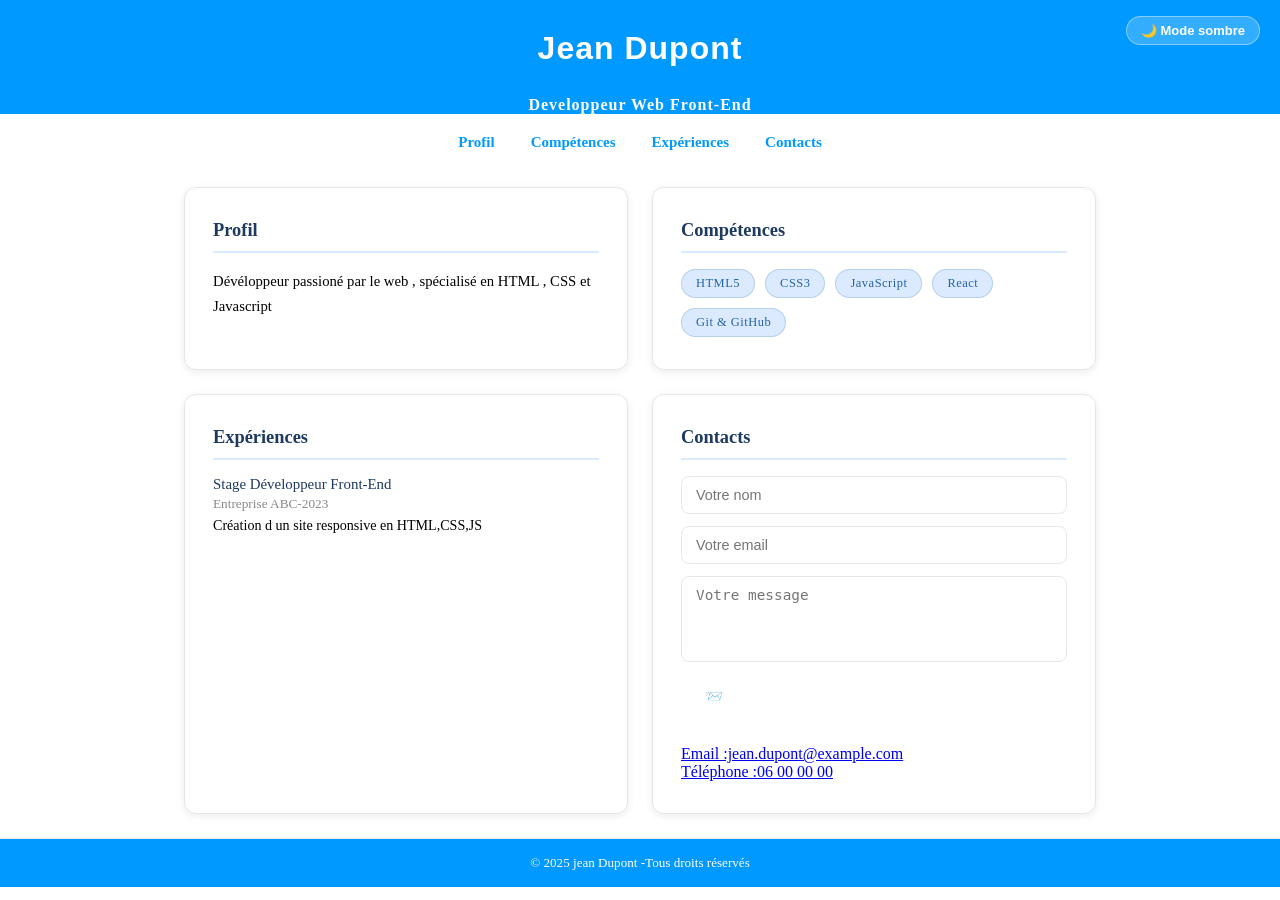
<file: index.html>
<!DOCTYPE html>
<html lang="fr">
<head>
    <meta charset="UTF-8">
    <meta name="viewport" content="width=device-width, initial-scale=1.0">
    <title>Jean Dumon - Portfolio</title>
    <link rel="stylesheet" href="style.css">
</head>

<body>
 <!-- EN TETE -->
    <header>
         <h1> Jean Dupont </h1>

         <span class="title">Developpeur Web Front-End </span>

          <!-- BOUTON MODE SOMBRE -->
    <button id="toggle-theme" aria-label="Changer le thème">🌙 Mode sombre</button>

    </header>

    <!-- barre de navigation-->
         <nav>
            <ul>
                <li><a href="#profil">Profil</a></li>
                <li><a href="#competences">Compétences</a></li>
                <li><a href="#experiences">Expériences</a></li>
                <li><a href="#contacts">Contacts</a></li>
            </ul>
        
         
        
        </nav>
        
      <!--Corps du site--> 
    <main>
        <!-- section du profil-->
        <section class="card" id="profil">
            <h2>Profil</h2>
            <p> Dévéloppeur passioné par le web , spécialisé en HTML , CSS et Javascript</p>
        </section>

        <!--section compétences-->

        <section class="card" id="competences">
            <h2>Compétences</h2>
            <div class="badges">
                <span class="badge">HTML5</span>
                <span class="badge">CSS3</span>
                <span class="badge">JavaScript</span>
                <span class="badge"> React</span>
                <span class="badge">Git & GitHub</span>
            </div>
           
        </section>
        <!--section expérience-->

        <section class="card" id="experiences">
            <h2>Expériences</h2>
            <div class="experience-item">
             <div class="poste">Stage Développeur Front-End </div>
            <div class="entreprise">Entreprise ABC-2023</div>
            <div class="description">Création d un site responsive en HTML,CSS,JS</div>
         </div>
        </section>

        <!--section contact-->
            
        <section class="card" id="contacts">
            <h2> Contacts</H2>
                <!-- FORMULAIRE DE CONTACT -->
      <div class="form-groupe">
        <input type="text" id="nom" placeholder="Votre nom" />
      </div>
      <div class="form-groupe">
        <input type="email" id="email" placeholder="Votre email" />
      </div>
      <div class="form-groupe">
        <textarea id="message" placeholder="Votre message" rows="4"></textarea>
      </div>
      <button class="btn-envoyer" id="btn-envoyer">📨 Envoyer</button>
      <p id="confirmation" class="confirmation"></p>
                <div class="contact-ligne">
                    <div class="contact-icone"></div>
                    <a href="mailto:jean.dupont@example.com">Email :jean.dupont@example.com</a>
                </div>
                <div class="contact-ligne">
                    <div class="contact-icone"> </div>
                         <a href="tel:+33600000000">Téléphone :06 00 00 00</a>
                                        
                </div>
            
        </section>
    </main>    
     <!-- Bas de page-->  
     <footer> © 2025 jean Dupont -Tous droits réservés</footer>
     
     <script>
    document.querySelectorAll('nav a').forEach(lien => {
      lien.addEventListener('click', function(e) {
        e.preventDefault();
        const cible = document.querySelector(this.getAttribute('href'));
        if (cible) {
          cible.scrollIntoView({ behavior: 'smooth', block: 'start' });
        }
      });
    });
  </script>

  <script src="script.js"></script>
</body>
</html>
</file>
<file: style.css>
/* CSS pour le CV en ligne de François */
:root {
  --blanc:       #ffffff;
  --bleu-clair:  #dbeafe;
  --bleu-moyen:  #2563a8;
  --bleu-fonce:  #1e3a5f;
  --gris-leger:  #e5e7eb;
  --ombre:       0 2px 8px rgba(0,0,0,0.08);
  --ombre-hover: 0 8px 24px rgba(0,0,0,0.14);
  --rayon:       12px;
}

/* ================================
   VARIABLES — THÈME SOMBRE
   ================================ */
[data-theme="dark"] {
  --blanc:        #1e1e2e;
  --fond:         #13131f;
  --bleu-vif:     #1a6fa8;
  --bleu-clair:   #1e3a5f;
  --bleu-moyen:   #60a5fa;
  --bleu-fonce:   #93c5fd;
  --gris-leger:   #2e2e3e;
  --texte:        #e2e8f0;
  --texte-doux:   #94a3b8;
  --ombre:        0 2px 8px rgba(0,0,0,0.3);
  --ombre-hover:  0 8px 24px rgba(0,0,0,0.5);
}
* {
  box-sizing: border-box;
  margin: 0;
  padding: 0;
}
/* BOUTON MODE SOMBRE */
#toggle-theme {
  position: absolute;
  top: 16px;
  right: 20px;
  background: rgba(255,255,255,0.2);
  color: white;
  border: 1px solid rgba(255,255,255,0.4);
  padding: 6px 14px;
  border-radius: 20px;
  cursor: pointer;
  font-size: 13px;
  font-weight: 600;
  transition: background 0.2s ease, transform 0.2s ease;
}
#toggle-theme:hover {
  background: rgba(255,255,255,0.35);
  transform: scale(1.05);
}

/*variables CSS pour les couleurs, les ombres et les rayons de bordure*/
header{
    background-color: rgb(0, 153, 255);
    font-family: 'Playfair Display', serif;
   font-size: 24px;
   font-weight: 700;
   letter-spacing: 1px
}

/*styles pour l'en-tête : couleur de fond, police, taille, poids et espacement des lettres*/
h1{
    text-align: center;
    color:white;
    font-family: Arial, sans-serif;
    font-size: 32px;
    line-height: 3;
}

/*styles pour le titre principal : centrage, couleur, police, taille et interligne*/
.title{
    text-align: center;
    color: white;
    font-size: 16px;
    justify-content: center;
    display: flex;
}

/*styles pour l'en-tête : couleur de fond, police, taille, poids et espacement des lettres*/
nav{
    align-items: center;
    display: flex;
    justify-content: center;
    padding: 0 24px;
    gap: 8px;
    border-top: 1px solid rgba(255,255,255,0.12);
    font-size: 24px;
    line-height: 2;
    color: rgb(0, 153, 255);
}
/*styles pour l'en-tête : couleur de fond, police, taille, poids et espacement des lettres*/
.card{
     background-color: var(--blanc);
  border-radius: var(--rayon);
  border: 1px solid var(--gris-leger);
  padding: 32px 28px;
  box-shadow: var(--ombre);
  opacity: 0;
  transform: translateY(30px);

  /* TRANSITION : effet de montée au survol */
  transition: transform 0.28s ease, box-shadow 0.28s ease;
  transition: opacity 0.6s ease, transform 0.6s ease;
}

/*styles pour les cartes : couleur de fond, bordure, rayon, espacement et transition pour l'animation de survol*/
main{
     display: grid;                   /* active CSS Grid */
     grid-template-columns: 1fr 1fr; /* 2 colonnes de même largeur */
     gap: 24px;                      /* espace entre les cartes */
     max-width: 960px;
     margin: 24px auto;              /* centrage horizontal de la grille */
     padding: 0 24px;
     
}

/*styles pour le conteneur principal : disposition en grille, espacement, largeur maximale et centrage*/
.card h2 {
  font-family: 'Playfair Display', serif;
  font-size: 1.15rem;
  color: var(--bleu-fonce);
  margin-bottom: 16px;
  padding-bottom: 10px;
  border-bottom: 2px solid var(--bleu-clair); /* ligne décorative sous le titre */
}

/*styles pour les titres à l'intérieur des cartes : police, taille, couleur, espacement et ligne décorative*/
.card p {
  font-size: 0.92rem;
  line-height: 1.7;
}

/*styles pour les titres et les paragraphes à l'intérieur des cartes : police, taille, couleur, espacement et ligne décorative sous les titres*/
.card:hover {
  transform: translateY(-5px);
  box-shadow: var(--ombre-hover);
}

/*animation de survol pour les cartes : légère montée et ombre plus prononcée*/
.badges {
  display: flex;    /* Flexbox : badges en ligne */
  flex-wrap: wrap;  /* retour à la ligne automatique */
  gap: 10px;        /* espace entre chaque badge */
  margin-top: 4px;
}

/*styles pour le conteneur des badges : disposition en ligne, retour à la ligne automatique, espacement et marge supérieure*/
.badge {
  background-color: var(--bleu-clair);
  color: var(--bleu-moyen);
  font-size: 0.78rem;
  font-weight: 500;
  letter-spacing: 0.5px;
  padding: 6px 14px;
  border-radius: 20px;   /* forme "pilule" */
  border: 1px solid rgba(37,99,168,0.2);

  /* TRANSITION : inversion de couleurs et zoom au survol */
  transition: background-color 0.2s ease, color 0.2s ease, transform 0.2s ease;
}

/*styles pour les badges : couleurs, taille, espacement et transition pour l'animation de survol*/
.badge:hover {
  background-color: var(--bleu-moyen);
  color: var(--blanc);
  transform: scale(1.07);
}

/*animation de survol pour les badges : inversion des couleurs et légère croissance*/
.experience-item {
  margin-bottom: 20px;
  padding-bottom: 18px;
  border-bottom: 1px dashed var(--gris-leger);
}

/*styles pour les éléments d'expérience : espacement, bordure, et suppression de la bordure pour le dernier élément*/
.experience-item:last-child {
  border-bottom: none;
  margin-bottom: 0;
  padding-bottom: 0;
}

/*styles pour les éléments d'expérience : espacement, bordure, et suppression de la bordure pour le dernier élément*/
.poste {
  font-weight: 500;
  color: var(--bleu-fonce);
  font-size: 0.93rem;
  margin-bottom: 3px;
}

/*styles pour les éléments d'expérience : espacement, bordure, et styles pour le poste*/
.entreprise {
  font-size: 0.83rem;
  color: #888;
  margin-bottom: 5px;
}

/*styles pour les éléments d'expérience : espacement, bordure, et styles pour le poste et l'entreprise*/
.description {
  font-size: 0.88rem;
}

/*styles pour les éléments d'expérience : espacement, bordure, et styles pour le poste, l'entreprise et la description*/
footer {
  text-align: center;
  padding: 16px;
  font-size: 0.82rem;
  color: white;
  border-top: 1px solid var(--gris-leger);
  margin-top: 16px;
  background-color: rgb(0, 153, 255);
}

/*style pour le pied de page : centrage du texte, espacement, couleur et bordure supérieure*/
nav ul {
  list-style: none;      /* supprime les puces */
  display: flex;
  flex-wrap: wrap;
  justify-content: center;
  gap: 4px;
  padding: 0;
  margin: 0;
}

/*style pour la liste de navigation : suppression des puces, disposition en ligne, centrage et espacement*/
nav li a {               /* on cible a à l'intérieur des li */
  color: rgb(0, 153, 255);
  text-decoration: none;
  font-size: 15px;
  font-weight: 600;
  padding: 6px 16px;
  border-radius: 6px;
  display: inline-block;
  border-radius: 6px;
  transition: background-color 0.2s ease, transform 0.2s ease, letter-spacing 0.2s ease;
}

/*style pour les liens de navigation : couleur, taille, espacement et transition pour l'animation de survol*/
nav li a:hover {
  background-color: rgba(255,255,255,0.25);
   transform: scale(1.08);                    /* légère croissance */
  letter-spacing: 0.5px;
}

/*animation de survol pour les liens de navigation : changement de fond, légère croissance et espacement des lettres*/
@media (max-width: 640px) {
  nav ul li a {
    font-size: 14px;
    padding: 6px 12px;
  }
}

/*style pour les liens de navigation sur les écrans plus petits : réduction de la taille de la police et du padding*/

body {
  scroll-behavior: smooth;  /* scroll doux vers la profil choisie*/
}
.card.visible{
  opacity: 1;
  transform: translateY(0);
}
.card.visible:hover {
  transform: translateY(-5px);
}
/* ================================
   BOUTON TÉLÉCHARGER CV
   ================================ */
.btn-cv {
  display: inline-block;
  margin-top: 16px;
  background-color: var(--bleu-vif);
  color: white;
  text-decoration: none;
  padding: 10px 20px;
  border-radius: 8px;
  font-size: 0.88rem;
  font-weight: 600;
  transition: background-color 0.2s ease, transform 0.2s ease;
}
.btn-cv:hover {
  background-color: var(--bleu-moyen);
  transform: scale(1.05);
}
/* ================================
   FORMULAIRE DE CONTACT
   ================================ */
.form-groupe {
  margin-bottom: 12px;
}
 
.form-groupe input,
.form-groupe textarea {
  width: 100%;
  padding: 10px 14px;
  border: 1px solid var(--gris-leger);
  border-radius: 8px;
  font-size: 0.9rem;
  background-color: var(--fond);
  color: var(--texte);
  transition: border-color 0.2s ease, background-color 0.3s ease;
  resize: none;
}
 
.form-groupe input:focus,
.form-groupe textarea:focus {
  outline: none;
  border-color: var(--bleu-vif);
}
 
.btn-envoyer {
  background-color: var(--bleu-vif);
  color: white;
  border: none;
  padding: 10px 24px;
  border-radius: 8px;
  font-size: 0.9rem;
  font-weight: 600;
  cursor: pointer;
  transition: background-color 0.2s ease, transform 0.2s ease;
}
 
.btn-envoyer:hover {
  background-color: var(--bleu-moyen);
  transform: scale(1.05);
}
 
.confirmation {
  margin-top: 10px;
  font-size: 0.88rem;
  font-weight: 500;
  min-height: 20px;
}
</file>
